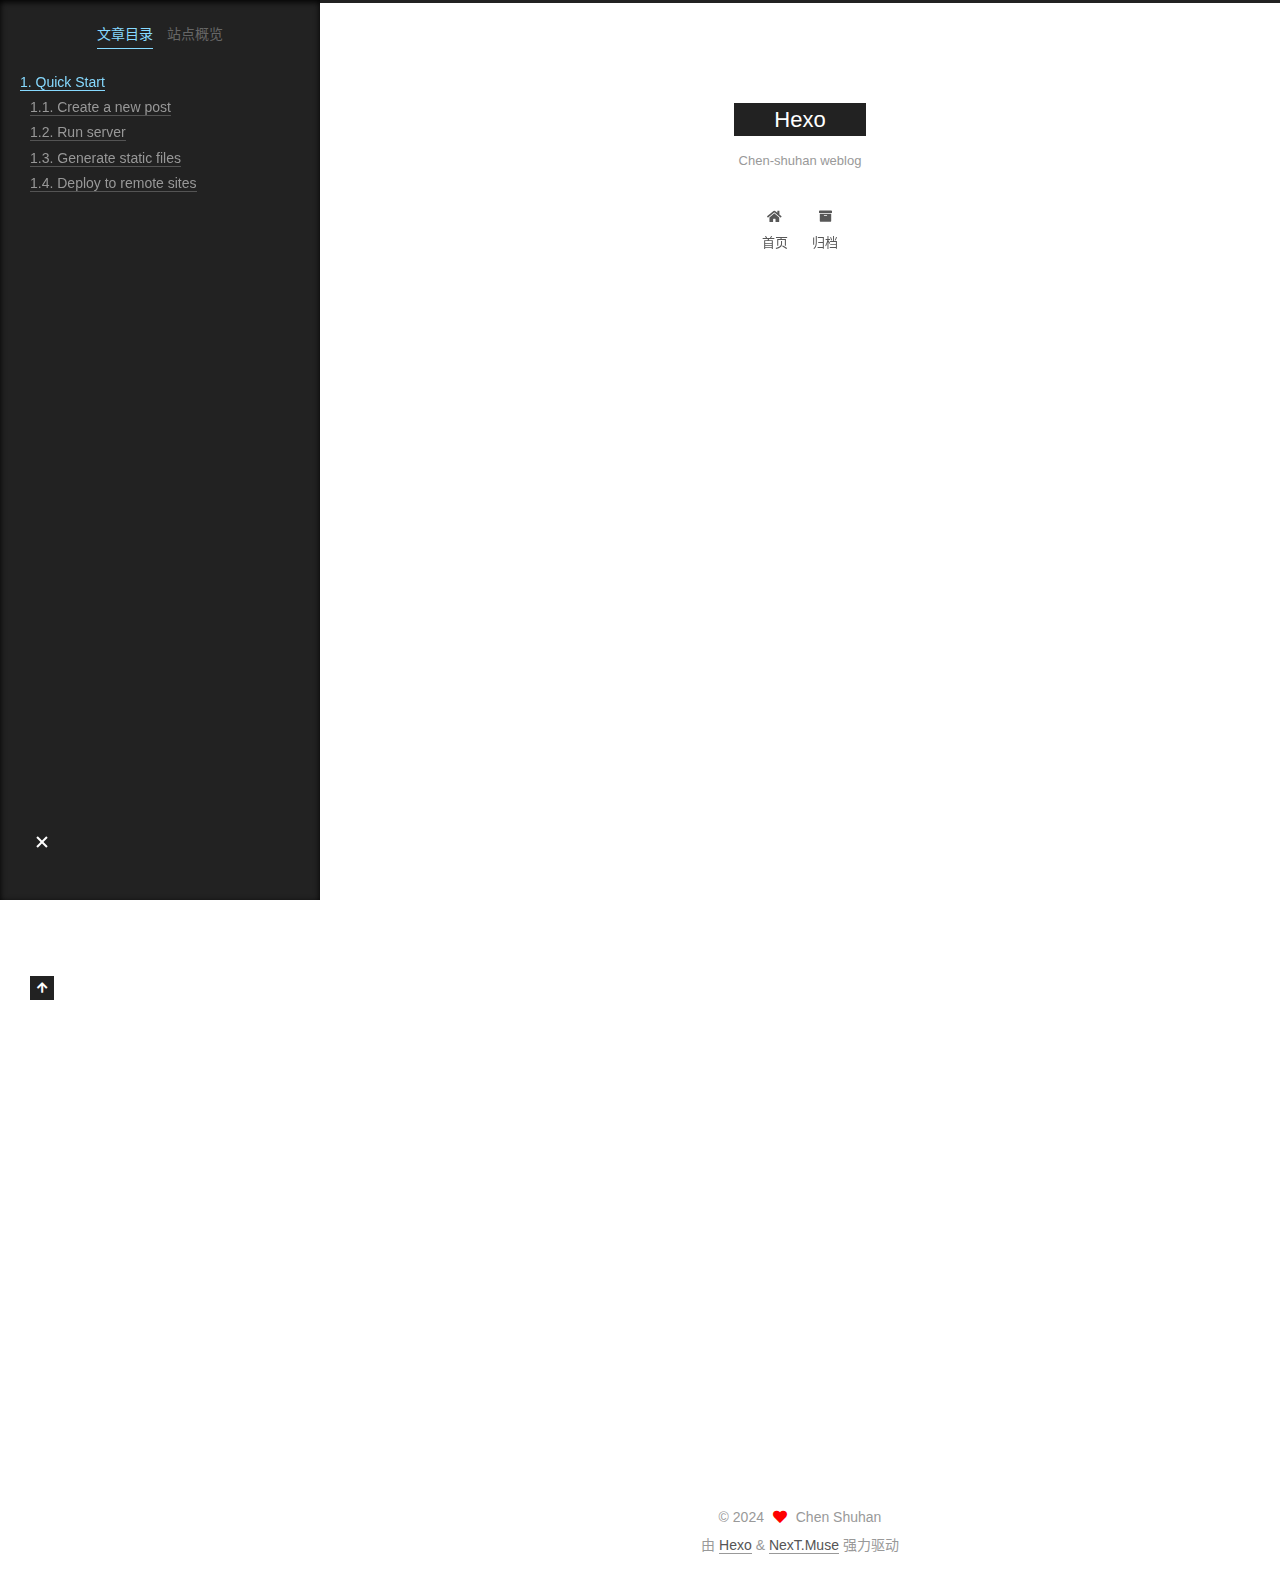
<file: 2024/08/23/hello-world/index.html>
<!DOCTYPE html>
<html lang="zh-CN">
<head>
  <meta charset="UTF-8">
<meta name="viewport" content="width=device-width, initial-scale=1, maximum-scale=2">
<meta name="theme-color" content="#222">
<meta name="generator" content="Hexo 7.3.0">
  <link rel="apple-touch-icon" sizes="180x180" href="/images/apple-touch-icon-next.png">
  <link rel="icon" type="image/png" sizes="32x32" href="/images/favicon-32x32-next.png">
  <link rel="icon" type="image/png" sizes="16x16" href="/images/favicon-16x16-next.png">
  <link rel="mask-icon" href="/images/logo.svg" color="#222">

<link rel="stylesheet" href="/css/main.css">


<link rel="stylesheet" href="/lib/font-awesome/css/all.min.css">

<script id="hexo-configurations">
    var NexT = window.NexT || {};
    var CONFIG = {"hostname":"example.com","root":"/","scheme":"Muse","version":"7.8.0","exturl":false,"sidebar":{"position":"left","display":"post","padding":18,"offset":12,"onmobile":false},"copycode":{"enable":false,"show_result":false,"style":null},"back2top":{"enable":true,"sidebar":false,"scrollpercent":false},"bookmark":{"enable":false,"color":"#222","save":"auto"},"fancybox":false,"mediumzoom":false,"lazyload":false,"pangu":false,"comments":{"style":"tabs","active":null,"storage":true,"lazyload":false,"nav":null},"algolia":{"hits":{"per_page":10},"labels":{"input_placeholder":"Search for Posts","hits_empty":"We didn't find any results for the search: ${query}","hits_stats":"${hits} results found in ${time} ms"}},"localsearch":{"enable":false,"trigger":"auto","top_n_per_article":1,"unescape":false,"preload":false},"motion":{"enable":true,"async":false,"transition":{"post_block":"fadeIn","post_header":"slideDownIn","post_body":"slideDownIn","coll_header":"slideLeftIn","sidebar":"slideUpIn"}}};
  </script>

  <meta name="description" content="Welcome to Hexo! This is your very first post. Check documentation for more info. If you get any problems when using Hexo, you can find the answer in troubleshooting or you can ask me on GitHub. Quick">
<meta property="og:type" content="article">
<meta property="og:title" content="Hello World">
<meta property="og:url" content="http://example.com/2024/08/23/hello-world/index.html">
<meta property="og:site_name" content="Hexo">
<meta property="og:description" content="Welcome to Hexo! This is your very first post. Check documentation for more info. If you get any problems when using Hexo, you can find the answer in troubleshooting or you can ask me on GitHub. Quick">
<meta property="og:locale" content="zh_CN">
<meta property="article:published_time" content="2024-08-23T08:52:27.749Z">
<meta property="article:modified_time" content="2024-08-23T08:52:27.749Z">
<meta property="article:author" content="Chen Shuhan">
<meta name="twitter:card" content="summary">

<link rel="canonical" href="http://example.com/2024/08/23/hello-world/">


<script id="page-configurations">
  // https://hexo.io/docs/variables.html
  CONFIG.page = {
    sidebar: "",
    isHome : false,
    isPost : true,
    lang   : 'zh-CN'
  };
</script>

  <title>Hello World | Hexo</title>
  






  <noscript>
  <style>
  .use-motion .brand,
  .use-motion .menu-item,
  .sidebar-inner,
  .use-motion .post-block,
  .use-motion .pagination,
  .use-motion .comments,
  .use-motion .post-header,
  .use-motion .post-body,
  .use-motion .collection-header { opacity: initial; }

  .use-motion .site-title,
  .use-motion .site-subtitle {
    opacity: initial;
    top: initial;
  }

  .use-motion .logo-line-before i { left: initial; }
  .use-motion .logo-line-after i { right: initial; }
  </style>
</noscript>

</head>

<body itemscope itemtype="http://schema.org/WebPage">
  <div class="container use-motion">
    <div class="headband"></div>

    <header class="header" itemscope itemtype="http://schema.org/WPHeader">
      <div class="header-inner"><div class="site-brand-container">
  <div class="site-nav-toggle">
    <div class="toggle" aria-label="切换导航栏">
      <span class="toggle-line toggle-line-first"></span>
      <span class="toggle-line toggle-line-middle"></span>
      <span class="toggle-line toggle-line-last"></span>
    </div>
  </div>

  <div class="site-meta">

    <a href="/" class="brand" rel="start">
      <span class="logo-line-before"><i></i></span>
      <h1 class="site-title">Hexo</h1>
      <span class="logo-line-after"><i></i></span>
    </a>
      <p class="site-subtitle" itemprop="description">Chen-shuhan weblog</p>
  </div>

  <div class="site-nav-right">
    <div class="toggle popup-trigger">
    </div>
  </div>
</div>




<nav class="site-nav">
  <ul id="menu" class="main-menu menu">
        <li class="menu-item menu-item-home">

    <a href="/" rel="section"><i class="fa fa-home fa-fw"></i>首页</a>

  </li>
        <li class="menu-item menu-item-archives">

    <a href="/archives/" rel="section"><i class="fa fa-archive fa-fw"></i>归档</a>

  </li>
  </ul>
</nav>




</div>
    </header>

    
  <div class="back-to-top">
    <i class="fa fa-arrow-up"></i>
    <span>0%</span>
  </div>


    <main class="main">
      <div class="main-inner">
        <div class="content-wrap">
          

          <div class="content post posts-expand">
            

    
  
  
  <article itemscope itemtype="http://schema.org/Article" class="post-block" lang="zh-CN">
    <link itemprop="mainEntityOfPage" href="http://example.com/2024/08/23/hello-world/">

    <span hidden itemprop="author" itemscope itemtype="http://schema.org/Person">
      <meta itemprop="image" content="/images/avatar.gif">
      <meta itemprop="name" content="Chen Shuhan">
      <meta itemprop="description" content="">
    </span>

    <span hidden itemprop="publisher" itemscope itemtype="http://schema.org/Organization">
      <meta itemprop="name" content="Hexo">
    </span>
      <header class="post-header">
        <h1 class="post-title" itemprop="name headline">
          Hello World
        </h1>

        <div class="post-meta">
            <span class="post-meta-item">
              <span class="post-meta-item-icon">
                <i class="far fa-calendar"></i>
              </span>
              <span class="post-meta-item-text">发表于</span>

              <time title="创建时间：2024-08-23 16:52:27" itemprop="dateCreated datePublished" datetime="2024-08-23T16:52:27+08:00">2024-08-23</time>
            </span>

          

        </div>
      </header>

    
    
    
    <div class="post-body" itemprop="articleBody">

      
        <p>Welcome to <a target="_blank" rel="noopener" href="https://hexo.io/">Hexo</a>! This is your very first post. Check <a target="_blank" rel="noopener" href="https://hexo.io/docs/">documentation</a> for more info. If you get any problems when using Hexo, you can find the answer in <a target="_blank" rel="noopener" href="https://hexo.io/docs/troubleshooting.html">troubleshooting</a> or you can ask me on <a target="_blank" rel="noopener" href="https://github.com/hexojs/hexo/issues">GitHub</a>.</p>
<h2 id="Quick-Start"><a href="#Quick-Start" class="headerlink" title="Quick Start"></a>Quick Start</h2><h3 id="Create-a-new-post"><a href="#Create-a-new-post" class="headerlink" title="Create a new post"></a>Create a new post</h3><figure class="highlight bash"><table><tr><td class="gutter"><pre><span class="line">1</span><br></pre></td><td class="code"><pre><span class="line">$ hexo new <span class="string">&quot;My New Post&quot;</span></span><br></pre></td></tr></table></figure>

<p>More info: <a target="_blank" rel="noopener" href="https://hexo.io/docs/writing.html">Writing</a></p>
<h3 id="Run-server"><a href="#Run-server" class="headerlink" title="Run server"></a>Run server</h3><figure class="highlight bash"><table><tr><td class="gutter"><pre><span class="line">1</span><br></pre></td><td class="code"><pre><span class="line">$ hexo server</span><br></pre></td></tr></table></figure>

<p>More info: <a target="_blank" rel="noopener" href="https://hexo.io/docs/server.html">Server</a></p>
<h3 id="Generate-static-files"><a href="#Generate-static-files" class="headerlink" title="Generate static files"></a>Generate static files</h3><figure class="highlight bash"><table><tr><td class="gutter"><pre><span class="line">1</span><br></pre></td><td class="code"><pre><span class="line">$ hexo generate</span><br></pre></td></tr></table></figure>

<p>More info: <a target="_blank" rel="noopener" href="https://hexo.io/docs/generating.html">Generating</a></p>
<h3 id="Deploy-to-remote-sites"><a href="#Deploy-to-remote-sites" class="headerlink" title="Deploy to remote sites"></a>Deploy to remote sites</h3><figure class="highlight bash"><table><tr><td class="gutter"><pre><span class="line">1</span><br></pre></td><td class="code"><pre><span class="line">$ hexo deploy</span><br></pre></td></tr></table></figure>

<p>More info: <a target="_blank" rel="noopener" href="https://hexo.io/docs/one-command-deployment.html">Deployment</a></p>

    </div>

    
    
    

      <footer class="post-footer">

        


        
    <div class="post-nav">
      <div class="post-nav-item"></div>
      <div class="post-nav-item">
    <a href="/2024/08/23/hello-hexo/" rel="next" title="hello hexo">
      hello hexo <i class="fa fa-chevron-right"></i>
    </a></div>
    </div>
      </footer>
    
  </article>
  
  
  



          </div>
          

<script>
  window.addEventListener('tabs:register', () => {
    let { activeClass } = CONFIG.comments;
    if (CONFIG.comments.storage) {
      activeClass = localStorage.getItem('comments_active') || activeClass;
    }
    if (activeClass) {
      let activeTab = document.querySelector(`a[href="#comment-${activeClass}"]`);
      if (activeTab) {
        activeTab.click();
      }
    }
  });
  if (CONFIG.comments.storage) {
    window.addEventListener('tabs:click', event => {
      if (!event.target.matches('.tabs-comment .tab-content .tab-pane')) return;
      let commentClass = event.target.classList[1];
      localStorage.setItem('comments_active', commentClass);
    });
  }
</script>

        </div>
          
  
  <div class="toggle sidebar-toggle">
    <span class="toggle-line toggle-line-first"></span>
    <span class="toggle-line toggle-line-middle"></span>
    <span class="toggle-line toggle-line-last"></span>
  </div>

  <aside class="sidebar">
    <div class="sidebar-inner">

      <ul class="sidebar-nav motion-element">
        <li class="sidebar-nav-toc">
          文章目录
        </li>
        <li class="sidebar-nav-overview">
          站点概览
        </li>
      </ul>

      <!--noindex-->
      <div class="post-toc-wrap sidebar-panel">
          <div class="post-toc motion-element"><ol class="nav"><li class="nav-item nav-level-2"><a class="nav-link" href="#Quick-Start"><span class="nav-number">1.</span> <span class="nav-text">Quick Start</span></a><ol class="nav-child"><li class="nav-item nav-level-3"><a class="nav-link" href="#Create-a-new-post"><span class="nav-number">1.1.</span> <span class="nav-text">Create a new post</span></a></li><li class="nav-item nav-level-3"><a class="nav-link" href="#Run-server"><span class="nav-number">1.2.</span> <span class="nav-text">Run server</span></a></li><li class="nav-item nav-level-3"><a class="nav-link" href="#Generate-static-files"><span class="nav-number">1.3.</span> <span class="nav-text">Generate static files</span></a></li><li class="nav-item nav-level-3"><a class="nav-link" href="#Deploy-to-remote-sites"><span class="nav-number">1.4.</span> <span class="nav-text">Deploy to remote sites</span></a></li></ol></li></ol></div>
      </div>
      <!--/noindex-->

      <div class="site-overview-wrap sidebar-panel">
        <div class="site-author motion-element" itemprop="author" itemscope itemtype="http://schema.org/Person">
  <p class="site-author-name" itemprop="name">Chen Shuhan</p>
  <div class="site-description" itemprop="description"></div>
</div>
<div class="site-state-wrap motion-element">
  <nav class="site-state">
      <div class="site-state-item site-state-posts">
          <a href="/archives/">
        
          <span class="site-state-item-count">2</span>
          <span class="site-state-item-name">日志</span>
        </a>
      </div>
  </nav>
</div>



      </div>

    </div>
  </aside>
  <div id="sidebar-dimmer"></div>


      </div>
    </main>

    <footer class="footer">
      <div class="footer-inner">
        

        

<div class="copyright">
  
  &copy; 
  <span itemprop="copyrightYear">2024</span>
  <span class="with-love">
    <i class="fa fa-heart"></i>
  </span>
  <span class="author" itemprop="copyrightHolder">Chen Shuhan</span>
</div>
  <div class="powered-by">由 <a href="https://hexo.io/" class="theme-link" rel="noopener" target="_blank">Hexo</a> & <a href="https://muse.theme-next.org/" class="theme-link" rel="noopener" target="_blank">NexT.Muse</a> 强力驱动
  </div>

        








      </div>
    </footer>
  </div>

  
  <script src="/lib/anime.min.js"></script>
  <script src="/lib/velocity/velocity.min.js"></script>
  <script src="/lib/velocity/velocity.ui.min.js"></script>

<script src="/js/utils.js"></script>

<script src="/js/motion.js"></script>


<script src="/js/schemes/muse.js"></script>


<script src="/js/next-boot.js"></script>




  















  

  

</body>
</html>
</file>
<file: css/main.css>
:root {
  --body-bg-color: #fff;
  --content-bg-color: #fff;
  --card-bg-color: #f5f5f5;
  --text-color: #555;
  --blockquote-color: #666;
  --link-color: #555;
  --link-hover-color: #222;
  --brand-color: #fff;
  --brand-hover-color: #fff;
  --table-row-odd-bg-color: #f9f9f9;
  --table-row-hover-bg-color: #f5f5f5;
  --menu-item-bg-color: #f5f5f5;
  --btn-default-bg: #222;
  --btn-default-color: #fff;
  --btn-default-border-color: #222;
  --btn-default-hover-bg: #fff;
  --btn-default-hover-color: #222;
  --btn-default-hover-border-color: #222;
}
html {
  line-height: 1.15; /* 1 */
  -webkit-text-size-adjust: 100%; /* 2 */
}
body {
  margin: 0;
}
main {
  display: block;
}
h1 {
  font-size: 2em;
  margin: 0.67em 0;
}
hr {
  box-sizing: content-box; /* 1 */
  height: 0; /* 1 */
  overflow: visible; /* 2 */
}
pre {
  font-family: monospace, monospace; /* 1 */
  font-size: 1em; /* 2 */
}
a {
  background: transparent;
}
abbr[title] {
  border-bottom: none; /* 1 */
  text-decoration: underline; /* 2 */
  text-decoration: underline dotted; /* 2 */
}
b,
strong {
  font-weight: bolder;
}
code,
kbd,
samp {
  font-family: monospace, monospace; /* 1 */
  font-size: 1em; /* 2 */
}
small {
  font-size: 80%;
}
sub,
sup {
  font-size: 75%;
  line-height: 0;
  position: relative;
  vertical-align: baseline;
}
sub {
  bottom: -0.25em;
}
sup {
  top: -0.5em;
}
img {
  border-style: none;
}
button,
input,
optgroup,
select,
textarea {
  font-family: inherit; /* 1 */
  font-size: 100%; /* 1 */
  line-height: 1.15; /* 1 */
  margin: 0; /* 2 */
}
button,
input {
/* 1 */
  overflow: visible;
}
button,
select {
/* 1 */
  text-transform: none;
}
button,
[type='button'],
[type='reset'],
[type='submit'] {
  -webkit-appearance: button;
}
button::-moz-focus-inner,
[type='button']::-moz-focus-inner,
[type='reset']::-moz-focus-inner,
[type='submit']::-moz-focus-inner {
  border-style: none;
  padding: 0;
}
button:-moz-focusring,
[type='button']:-moz-focusring,
[type='reset']:-moz-focusring,
[type='submit']:-moz-focusring {
  outline: 1px dotted ButtonText;
}
fieldset {
  padding: 0.35em 0.75em 0.625em;
}
legend {
  box-sizing: border-box; /* 1 */
  color: inherit; /* 2 */
  display: table; /* 1 */
  max-width: 100%; /* 1 */
  padding: 0; /* 3 */
  white-space: normal; /* 1 */
}
progress {
  vertical-align: baseline;
}
textarea {
  overflow: auto;
}
[type='checkbox'],
[type='radio'] {
  box-sizing: border-box; /* 1 */
  padding: 0; /* 2 */
}
[type='number']::-webkit-inner-spin-button,
[type='number']::-webkit-outer-spin-button {
  height: auto;
}
[type='search'] {
  outline-offset: -2px; /* 2 */
  -webkit-appearance: textfield; /* 1 */
}
[type='search']::-webkit-search-decoration {
  -webkit-appearance: none;
}
::-webkit-file-upload-button {
  font: inherit; /* 2 */
  -webkit-appearance: button; /* 1 */
}
details {
  display: block;
}
summary {
  display: list-item;
}
template {
  display: none;
}
[hidden] {
  display: none;
}
::selection {
  background: #262a30;
  color: #eee;
}
html,
body {
  height: 100%;
}
body {
  background: var(--body-bg-color);
  color: var(--text-color);
  font-family: 'Lato', "PingFang SC", "Microsoft YaHei", sans-serif;
  font-size: 1em;
  line-height: 2;
}
@media (max-width: 991px) {
  body {
    padding-left: 0 !important;
    padding-right: 0 !important;
  }
}
h1,
h2,
h3,
h4,
h5,
h6 {
  font-family: 'Lato', "PingFang SC", "Microsoft YaHei", sans-serif;
  font-weight: bold;
  line-height: 1.5;
  margin: 20px 0 15px;
}
h1 {
  font-size: 1.5em;
}
h2 {
  font-size: 1.375em;
}
h3 {
  font-size: 1.25em;
}
h4 {
  font-size: 1.125em;
}
h5 {
  font-size: 1em;
}
h6 {
  font-size: 0.875em;
}
p {
  margin: 0 0 20px 0;
}
a,
span.exturl {
  border-bottom: 1px solid #999;
  color: var(--link-color);
  outline: 0;
  text-decoration: none;
  overflow-wrap: break-word;
  word-wrap: break-word;
  cursor: pointer;
}
a:hover,
span.exturl:hover {
  border-bottom-color: var(--link-hover-color);
  color: var(--link-hover-color);
}
iframe,
img,
video {
  display: block;
  margin-left: auto;
  margin-right: auto;
  max-width: 100%;
}
hr {
  background-image: repeating-linear-gradient(-45deg, #ddd, #ddd 4px, transparent 4px, transparent 8px);
  border: 0;
  height: 3px;
  margin: 40px 0;
}
blockquote {
  border-left: 4px solid #ddd;
  color: var(--blockquote-color);
  margin: 0;
  padding: 0 15px;
}
blockquote cite::before {
  content: '-';
  padding: 0 5px;
}
dt {
  font-weight: bold;
}
dd {
  margin: 0;
  padding: 0;
}
kbd {
  background-color: #f5f5f5;
  background-image: linear-gradient(#eee, #fff, #eee);
  border: 1px solid #ccc;
  border-radius: 0.2em;
  box-shadow: 0.1em 0.1em 0.2em rgba(0,0,0,0.1);
  color: #555;
  font-family: inherit;
  padding: 0.1em 0.3em;
  white-space: nowrap;
}
.table-container {
  overflow: auto;
}
table {
  border-collapse: collapse;
  border-spacing: 0;
  font-size: 0.875em;
  margin: 0 0 20px 0;
  width: 100%;
}
tbody tr:nth-of-type(odd) {
  background: var(--table-row-odd-bg-color);
}
tbody tr:hover {
  background: var(--table-row-hover-bg-color);
}
caption,
th,
td {
  font-weight: normal;
  padding: 8px;
  vertical-align: middle;
}
th,
td {
  border: 1px solid #ddd;
  border-bottom: 3px solid #ddd;
}
th {
  font-weight: 700;
  padding-bottom: 10px;
}
td {
  border-bottom-width: 1px;
}
.btn {
  background: var(--btn-default-bg);
  border: 2px solid var(--btn-default-border-color);
  border-radius: 0;
  color: var(--btn-default-color);
  display: inline-block;
  font-size: 0.875em;
  line-height: 2;
  padding: 0 20px;
  text-decoration: none;
  transition-property: background-color;
  transition-delay: 0s;
  transition-duration: 0.2s;
  transition-timing-function: ease-in-out;
}
.btn:hover {
  background: var(--btn-default-hover-bg);
  border-color: var(--btn-default-hover-border-color);
  color: var(--btn-default-hover-color);
}
.btn + .btn {
  margin: 0 0 8px 8px;
}
.btn .fa-fw {
  text-align: left;
  width: 1.285714285714286em;
}
.toggle {
  line-height: 0;
}
.toggle .toggle-line {
  background: #fff;
  display: inline-block;
  height: 2px;
  left: 0;
  position: relative;
  top: 0;
  transition: all 0.4s;
  vertical-align: top;
  width: 100%;
}
.toggle .toggle-line:not(:first-child) {
  margin-top: 3px;
}
.toggle.toggle-arrow .toggle-line-first {
  left: 50%;
  top: 2px;
  transform: rotate(45deg);
  width: 50%;
}
.toggle.toggle-arrow .toggle-line-middle {
  left: 2px;
  width: 90%;
}
.toggle.toggle-arrow .toggle-line-last {
  left: 50%;
  top: -2px;
  transform: rotate(-45deg);
  width: 50%;
}
.toggle.toggle-close .toggle-line-first {
  transform: rotate(-45deg);
  top: 5px;
}
.toggle.toggle-close .toggle-line-middle {
  opacity: 0;
}
.toggle.toggle-close .toggle-line-last {
  transform: rotate(45deg);
  top: -5px;
}
.highlight,
pre {
  background: #f7f7f7;
  color: #4d4d4c;
  line-height: 1.6;
  margin: 0 auto 20px;
}
pre,
code {
  font-family: consolas, Menlo, monospace, "PingFang SC", "Microsoft YaHei";
}
code {
  background: #eee;
  border-radius: 3px;
  color: #555;
  padding: 2px 4px;
  overflow-wrap: break-word;
  word-wrap: break-word;
}
.highlight *::selection {
  background: #d6d6d6;
}
.highlight pre {
  border: 0;
  margin: 0;
  padding: 10px 0;
}
.highlight table {
  border: 0;
  margin: 0;
  width: auto;
}
.highlight td {
  border: 0;
  padding: 0;
}
.highlight figcaption {
  background: #eff2f3;
  color: #4d4d4c;
  display: flex;
  font-size: 0.875em;
  justify-content: space-between;
  line-height: 1.2;
  padding: 0.5em;
}
.highlight figcaption a {
  color: #4d4d4c;
}
.highlight figcaption a:hover {
  border-bottom-color: #4d4d4c;
}
.highlight .gutter {
  -moz-user-select: none;
  -ms-user-select: none;
  -webkit-user-select: none;
  user-select: none;
}
.highlight .gutter pre {
  background: #eff2f3;
  color: #869194;
  padding-left: 10px;
  padding-right: 10px;
  text-align: right;
}
.highlight .code pre {
  background: #f7f7f7;
  padding-left: 10px;
  width: 100%;
}
.gist table {
  width: auto;
}
.gist table td {
  border: 0;
}
pre {
  overflow: auto;
  padding: 10px;
}
pre code {
  background: none;
  color: #4d4d4c;
  font-size: 0.875em;
  padding: 0;
  text-shadow: none;
}
pre .deletion {
  background: #fdd;
}
pre .addition {
  background: #dfd;
}
pre .meta {
  color: #eab700;
  -moz-user-select: none;
  -ms-user-select: none;
  -webkit-user-select: none;
  user-select: none;
}
pre .comment {
  color: #8e908c;
}
pre .variable,
pre .attribute,
pre .tag,
pre .name,
pre .regexp,
pre .ruby .constant,
pre .xml .tag .title,
pre .xml .pi,
pre .xml .doctype,
pre .html .doctype,
pre .css .id,
pre .css .class,
pre .css .pseudo {
  color: #c82829;
}
pre .number,
pre .preprocessor,
pre .built_in,
pre .builtin-name,
pre .literal,
pre .params,
pre .constant,
pre .command {
  color: #f5871f;
}
pre .ruby .class .title,
pre .css .rules .attribute,
pre .string,
pre .symbol,
pre .value,
pre .inheritance,
pre .header,
pre .ruby .symbol,
pre .xml .cdata,
pre .special,
pre .formula {
  color: #718c00;
}
pre .title,
pre .css .hexcolor {
  color: #3e999f;
}
pre .function,
pre .python .decorator,
pre .python .title,
pre .ruby .function .title,
pre .ruby .title .keyword,
pre .perl .sub,
pre .javascript .title,
pre .coffeescript .title {
  color: #4271ae;
}
pre .keyword,
pre .javascript .function {
  color: #8959a8;
}
.blockquote-center {
  border-left: none;
  margin: 40px 0;
  padding: 0;
  position: relative;
  text-align: center;
}
.blockquote-center .fa {
  display: block;
  opacity: 0.6;
  position: absolute;
  width: 100%;
}
.blockquote-center .fa-quote-left {
  border-top: 1px solid #ccc;
  text-align: left;
  top: -20px;
}
.blockquote-center .fa-quote-right {
  border-bottom: 1px solid #ccc;
  text-align: right;
  bottom: -20px;
}
.blockquote-center p,
.blockquote-center div {
  text-align: center;
}
.post-body .group-picture img {
  margin: 0 auto;
  padding: 0 3px;
}
.group-picture-row {
  margin-bottom: 6px;
  overflow: hidden;
}
.group-picture-column {
  float: left;
  margin-bottom: 10px;
}
.post-body .label {
  color: #555;
  display: inline;
  padding: 0 2px;
}
.post-body .label.default {
  background: #f0f0f0;
}
.post-body .label.primary {
  background: #efe6f7;
}
.post-body .label.info {
  background: #e5f2f8;
}
.post-body .label.success {
  background: #e7f4e9;
}
.post-body .label.warning {
  background: #fcf6e1;
}
.post-body .label.danger {
  background: #fae8eb;
}
.post-body .tabs {
  margin-bottom: 20px;
}
.post-body .tabs,
.tabs-comment {
  display: block;
  padding-top: 10px;
  position: relative;
}
.post-body .tabs ul.nav-tabs,
.tabs-comment ul.nav-tabs {
  display: flex;
  flex-wrap: wrap;
  margin: 0;
  margin-bottom: -1px;
  padding: 0;
}
@media (max-width: 413px) {
  .post-body .tabs ul.nav-tabs,
  .tabs-comment ul.nav-tabs {
    display: block;
    margin-bottom: 5px;
  }
}
.post-body .tabs ul.nav-tabs li.tab,
.tabs-comment ul.nav-tabs li.tab {
  border-bottom: 1px solid #ddd;
  border-left: 1px solid transparent;
  border-right: 1px solid transparent;
  border-top: 3px solid transparent;
  flex-grow: 1;
  list-style-type: none;
  border-radius: 0 0 0 0;
}
@media (max-width: 413px) {
  .post-body .tabs ul.nav-tabs li.tab,
  .tabs-comment ul.nav-tabs li.tab {
    border-bottom: 1px solid transparent;
    border-left: 3px solid transparent;
    border-right: 1px solid transparent;
    border-top: 1px solid transparent;
  }
}
@media (max-width: 413px) {
  .post-body .tabs ul.nav-tabs li.tab,
  .tabs-comment ul.nav-tabs li.tab {
    border-radius: 0;
  }
}
.post-body .tabs ul.nav-tabs li.tab a,
.tabs-comment ul.nav-tabs li.tab a {
  border-bottom: initial;
  display: block;
  line-height: 1.8;
  outline: 0;
  padding: 0.25em 0.75em;
  text-align: center;
  transition-delay: 0s;
  transition-duration: 0.2s;
  transition-timing-function: ease-out;
}
.post-body .tabs ul.nav-tabs li.tab a i,
.tabs-comment ul.nav-tabs li.tab a i {
  width: 1.285714285714286em;
}
.post-body .tabs ul.nav-tabs li.tab.active,
.tabs-comment ul.nav-tabs li.tab.active {
  border-bottom: 1px solid transparent;
  border-left: 1px solid #ddd;
  border-right: 1px solid #ddd;
  border-top: 3px solid #fc6423;
}
@media (max-width: 413px) {
  .post-body .tabs ul.nav-tabs li.tab.active,
  .tabs-comment ul.nav-tabs li.tab.active {
    border-bottom: 1px solid #ddd;
    border-left: 3px solid #fc6423;
    border-right: 1px solid #ddd;
    border-top: 1px solid #ddd;
  }
}
.post-body .tabs ul.nav-tabs li.tab.active a,
.tabs-comment ul.nav-tabs li.tab.active a {
  color: var(--link-color);
  cursor: default;
}
.post-body .tabs .tab-content .tab-pane,
.tabs-comment .tab-content .tab-pane {
  border: 1px solid #ddd;
  border-top: 0;
  padding: 20px 20px 0 20px;
  border-radius: 0;
}
.post-body .tabs .tab-content .tab-pane:not(.active),
.tabs-comment .tab-content .tab-pane:not(.active) {
  display: none;
}
.post-body .tabs .tab-content .tab-pane.active,
.tabs-comment .tab-content .tab-pane.active {
  display: block;
}
.post-body .tabs .tab-content .tab-pane.active:nth-of-type(1),
.tabs-comment .tab-content .tab-pane.active:nth-of-type(1) {
  border-radius: 0 0 0 0;
}
@media (max-width: 413px) {
  .post-body .tabs .tab-content .tab-pane.active:nth-of-type(1),
  .tabs-comment .tab-content .tab-pane.active:nth-of-type(1) {
    border-radius: 0;
  }
}
.post-body .note {
  border-radius: 3px;
  margin-bottom: 20px;
  padding: 1em;
  position: relative;
  border: 1px solid #eee;
  border-left-width: 5px;
}
.post-body .note h2,
.post-body .note h3,
.post-body .note h4,
.post-body .note h5,
.post-body .note h6 {
  margin-top: 0;
  border-bottom: initial;
  margin-bottom: 0;
  padding-top: 0;
}
.post-body .note p:first-child,
.post-body .note ul:first-child,
.post-body .note ol:first-child,
.post-body .note table:first-child,
.post-body .note pre:first-child,
.post-body .note blockquote:first-child,
.post-body .note img:first-child {
  margin-top: 0;
}
.post-body .note p:last-child,
.post-body .note ul:last-child,
.post-body .note ol:last-child,
.post-body .note table:last-child,
.post-body .note pre:last-child,
.post-body .note blockquote:last-child,
.post-body .note img:last-child {
  margin-bottom: 0;
}
.post-body .note.default {
  border-left-color: #777;
}
.post-body .note.default h2,
.post-body .note.default h3,
.post-body .note.default h4,
.post-body .note.default h5,
.post-body .note.default h6 {
  color: #777;
}
.post-body .note.primary {
  border-left-color: #6f42c1;
}
.post-body .note.primary h2,
.post-body .note.primary h3,
.post-body .note.primary h4,
.post-body .note.primary h5,
.post-body .note.primary h6 {
  color: #6f42c1;
}
.post-body .note.info {
  border-left-color: #428bca;
}
.post-body .note.info h2,
.post-body .note.info h3,
.post-body .note.info h4,
.post-body .note.info h5,
.post-body .note.info h6 {
  color: #428bca;
}
.post-body .note.success {
  border-left-color: #5cb85c;
}
.post-body .note.success h2,
.post-body .note.success h3,
.post-body .note.success h4,
.post-body .note.success h5,
.post-body .note.success h6 {
  color: #5cb85c;
}
.post-body .note.warning {
  border-left-color: #f0ad4e;
}
.post-body .note.warning h2,
.post-body .note.warning h3,
.post-body .note.warning h4,
.post-body .note.warning h5,
.post-body .note.warning h6 {
  color: #f0ad4e;
}
.post-body .note.danger {
  border-left-color: #d9534f;
}
.post-body .note.danger h2,
.post-body .note.danger h3,
.post-body .note.danger h4,
.post-body .note.danger h5,
.post-body .note.danger h6 {
  color: #d9534f;
}
.pagination .prev,
.pagination .next,
.pagination .page-number,
.pagination .space {
  display: inline-block;
  margin: 0 10px;
  padding: 0 11px;
  position: relative;
  top: -1px;
}
@media (max-width: 767px) {
  .pagination .prev,
  .pagination .next,
  .pagination .page-number,
  .pagination .space {
    margin: 0 5px;
  }
}
.pagination {
  border-top: 1px solid #eee;
  margin: 120px 0 0;
  text-align: center;
}
.pagination .prev,
.pagination .next,
.pagination .page-number {
  border-bottom: 0;
  border-top: 1px solid #eee;
  transition-property: border-color;
  transition-delay: 0s;
  transition-duration: 0.2s;
  transition-timing-function: ease-in-out;
}
.pagination .prev:hover,
.pagination .next:hover,
.pagination .page-number:hover {
  border-top-color: #222;
}
.pagination .space {
  margin: 0;
  padding: 0;
}
.pagination .prev {
  margin-left: 0;
}
.pagination .next {
  margin-right: 0;
}
.pagination .page-number.current {
  background: #ccc;
  border-top-color: #ccc;
  color: #fff;
}
@media (max-width: 767px) {
  .pagination {
    border-top: none;
  }
  .pagination .prev,
  .pagination .next,
  .pagination .page-number {
    border-bottom: 1px solid #eee;
    border-top: 0;
    margin-bottom: 10px;
    padding: 0 10px;
  }
  .pagination .prev:hover,
  .pagination .next:hover,
  .pagination .page-number:hover {
    border-bottom-color: #222;
  }
}
.comments {
  margin-top: 60px;
  overflow: hidden;
}
.comment-button-group {
  display: flex;
  flex-wrap: wrap-reverse;
  justify-content: center;
  margin: 1em 0;
}
.comment-button-group .comment-button {
  margin: 0.1em 0.2em;
}
.comment-button-group .comment-button.active {
  background: var(--btn-default-hover-bg);
  border-color: var(--btn-default-hover-border-color);
  color: var(--btn-default-hover-color);
}
.comment-position {
  display: none;
}
.comment-position.active {
  display: block;
}
.tabs-comment {
  background: var(--content-bg-color);
  margin-top: 4em;
  padding-top: 0;
}
.tabs-comment .comments {
  border: 0;
  box-shadow: none;
  margin-top: 0;
  padding-top: 0;
}
.container {
  min-height: 100%;
  position: relative;
}
.main-inner {
  margin: 0 auto;
  width: 700px;
}
@media (min-width: 1200px) {
  .main-inner {
    width: 800px;
  }
}
@media (min-width: 1600px) {
  .main-inner {
    width: 900px;
  }
}
@media (max-width: 767px) {
  .content-wrap {
    padding: 0 20px;
  }
}
.header {
  background: transparent;
}
.header-inner {
  margin: 0 auto;
  width: 700px;
}
@media (min-width: 1200px) {
  .header-inner {
    width: 800px;
  }
}
@media (min-width: 1600px) {
  .header-inner {
    width: 900px;
  }
}
.site-brand-container {
  display: flex;
  flex-shrink: 0;
  padding: 0 10px;
}
.headband {
  background: #222;
  height: 3px;
}
.site-meta {
  flex-grow: 1;
  text-align: center;
}
@media (max-width: 767px) {
  .site-meta {
    text-align: center;
  }
}
.brand {
  border-bottom: none;
  color: var(--brand-color);
  display: inline-block;
  line-height: 1.375em;
  padding: 0 40px;
  position: relative;
}
.brand:hover {
  color: var(--brand-hover-color);
}
.site-title {
  font-family: 'Lato', "PingFang SC", "Microsoft YaHei", sans-serif;
  font-size: 1.375em;
  font-weight: normal;
  margin: 0;
}
.site-subtitle {
  color: #999;
  font-size: 0.8125em;
  margin: 10px 0;
}
.use-motion .brand {
  opacity: 0;
}
.use-motion .site-title,
.use-motion .site-subtitle,
.use-motion .custom-logo-image {
  opacity: 0;
  position: relative;
  top: -10px;
}
.site-nav-toggle,
.site-nav-right {
  display: none;
}
@media (max-width: 767px) {
  .site-nav-toggle,
  .site-nav-right {
    display: flex;
    flex-direction: column;
    justify-content: center;
  }
}
.site-nav-toggle .toggle,
.site-nav-right .toggle {
  color: var(--text-color);
  padding: 10px;
  width: 22px;
}
.site-nav-toggle .toggle .toggle-line,
.site-nav-right .toggle .toggle-line {
  background: var(--text-color);
  border-radius: 1px;
}
.site-nav {
  display: block;
}
@media (max-width: 767px) {
  .site-nav {
    clear: both;
    display: none;
  }
}
.site-nav.site-nav-on {
  display: block;
}
.menu {
  margin-top: 20px;
  padding-left: 0;
  text-align: center;
}
.menu-item {
  display: inline-block;
  list-style: none;
  margin: 0 10px;
}
@media (max-width: 767px) {
  .menu-item {
    display: block;
    margin-top: 10px;
  }
  .menu-item.menu-item-search {
    display: none;
  }
}
.menu-item a,
.menu-item span.exturl {
  border-bottom: 0;
  display: block;
  font-size: 0.8125em;
  transition-property: border-color;
  transition-delay: 0s;
  transition-duration: 0.2s;
  transition-timing-function: ease-in-out;
}
@media (hover: none) {
  .menu-item a:hover,
  .menu-item span.exturl:hover {
    border-bottom-color: transparent !important;
  }
}
.menu-item .fa,
.menu-item .fab,
.menu-item .far,
.menu-item .fas {
  margin-right: 8px;
}
.menu-item .badge {
  display: inline-block;
  font-weight: bold;
  line-height: 1;
  margin-left: 0.35em;
  margin-top: 0.35em;
  text-align: center;
  white-space: nowrap;
}
@media (max-width: 767px) {
  .menu-item .badge {
    float: right;
    margin-left: 0;
  }
}
.menu-item-active a,
.menu .menu-item a:hover,
.menu .menu-item span.exturl:hover {
  background: var(--menu-item-bg-color);
}
.use-motion .menu-item {
  opacity: 0;
}
.sidebar {
  background: #222;
  bottom: 0;
  box-shadow: inset 0 2px 6px #000;
  position: fixed;
  top: 0;
}
@media (max-width: 991px) {
  .sidebar {
    display: none;
  }
}
.sidebar-inner {
  color: #999;
  padding: 18px 10px;
  text-align: center;
}
.cc-license {
  margin-top: 10px;
  text-align: center;
}
.cc-license .cc-opacity {
  border-bottom: none;
  opacity: 0.7;
}
.cc-license .cc-opacity:hover {
  opacity: 0.9;
}
.cc-license img {
  display: inline-block;
}
.site-author-image {
  border: 2px solid #333;
  display: block;
  margin: 0 auto;
  max-width: 96px;
  padding: 2px;
}
.site-author-name {
  color: #f5f5f5;
  font-weight: normal;
  margin: 5px 0 0;
  text-align: center;
}
.site-description {
  color: #999;
  font-size: 1em;
  margin-top: 5px;
  text-align: center;
}
.links-of-author {
  margin-top: 15px;
}
.links-of-author a,
.links-of-author span.exturl {
  border-bottom-color: #555;
  display: inline-block;
  font-size: 0.8125em;
  margin-bottom: 10px;
  margin-right: 10px;
  vertical-align: middle;
}
.links-of-author a::before,
.links-of-author span.exturl::before {
  background: #ff52a4;
  border-radius: 50%;
  content: ' ';
  display: inline-block;
  height: 4px;
  margin-right: 3px;
  vertical-align: middle;
  width: 4px;
}
.sidebar-button {
  margin-top: 15px;
}
.sidebar-button a {
  border: 1px solid #fc6423;
  border-radius: 4px;
  color: #fc6423;
  display: inline-block;
  padding: 0 15px;
}
.sidebar-button a .fa,
.sidebar-button a .fab,
.sidebar-button a .far,
.sidebar-button a .fas {
  margin-right: 5px;
}
.sidebar-button a:hover {
  background: #fc6423;
  border: 1px solid #fc6423;
  color: #fff;
}
.sidebar-button a:hover .fa,
.sidebar-button a:hover .fab,
.sidebar-button a:hover .far,
.sidebar-button a:hover .fas {
  color: #fff;
}
.links-of-blogroll {
  font-size: 0.8125em;
  margin-top: 10px;
}
.links-of-blogroll-title {
  font-size: 0.875em;
  font-weight: 600;
  margin-top: 0;
}
.links-of-blogroll-list {
  list-style: none;
  margin: 0;
  padding: 0;
}
#sidebar-dimmer {
  display: none;
}
@media (max-width: 767px) {
  #sidebar-dimmer {
    background: #000;
    display: block;
    height: 100%;
    left: 100%;
    opacity: 0;
    position: fixed;
    top: 0;
    width: 100%;
    z-index: 1100;
  }
  .sidebar-active + #sidebar-dimmer {
    opacity: 0.7;
    transform: translateX(-100%);
    transition: opacity 0.5s;
  }
}
.sidebar-nav {
  margin: 0;
  padding-bottom: 20px;
  padding-left: 0;
}
.sidebar-nav li {
  border-bottom: 1px solid transparent;
  color: #666;
  cursor: pointer;
  display: inline-block;
  font-size: 0.875em;
}
.sidebar-nav li.sidebar-nav-overview {
  margin-left: 10px;
}
.sidebar-nav li:hover {
  color: #f5f5f5;
}
.sidebar-nav .sidebar-nav-active {
  border-bottom-color: #87daff;
  color: #87daff;
}
.sidebar-nav .sidebar-nav-active:hover {
  color: #87daff;
}
.sidebar-panel {
  display: none;
  overflow-x: hidden;
  overflow-y: auto;
}
.sidebar-panel-active {
  display: block;
}
.sidebar-toggle {
  background: #222;
  bottom: 45px;
  cursor: pointer;
  height: 14px;
  left: 30px;
  padding: 5px;
  position: fixed;
  width: 14px;
  z-index: 1300;
}
@media (max-width: 991px) {
  .sidebar-toggle {
    left: 20px;
    opacity: 0.8;
    display: none;
  }
}
.sidebar-toggle:hover .toggle-line {
  background: #87daff;
}
.post-toc {
  font-size: 0.875em;
}
.post-toc ol {
  list-style: none;
  margin: 0;
  padding: 0 2px 5px 10px;
  text-align: left;
}
.post-toc ol > ol {
  padding-left: 0;
}
.post-toc ol a {
  transition-property: all;
  transition-delay: 0s;
  transition-duration: 0.2s;
  transition-timing-function: ease-in-out;
}
.post-toc .nav-item {
  line-height: 1.8;
  overflow: hidden;
  text-overflow: ellipsis;
  white-space: nowrap;
}
.post-toc .nav .nav-child {
  display: none;
}
.post-toc .nav .active > .nav-child {
  display: block;
}
.post-toc .nav .active-current > .nav-child {
  display: block;
}
.post-toc .nav .active-current > .nav-child > .nav-item {
  display: block;
}
.post-toc .nav .active > a {
  border-bottom-color: #87daff;
  color: #87daff;
}
.post-toc .nav .active-current > a {
  color: #87daff;
}
.post-toc .nav .active-current > a:hover {
  color: #87daff;
}
.site-state {
  display: flex;
  justify-content: center;
  line-height: 1.4;
  margin-top: 10px;
  overflow: hidden;
  text-align: center;
  white-space: nowrap;
}
.site-state-item {
  padding: 0 15px;
}
.site-state-item:not(:first-child) {
  border-left: 1px solid #333;
}
.site-state-item a {
  border-bottom: none;
}
.site-state-item-count {
  display: block;
  font-size: 1.25em;
  font-weight: 600;
  text-align: center;
}
.site-state-item-name {
  color: inherit;
  font-size: 0.875em;
}
.footer {
  color: #999;
  font-size: 0.875em;
  padding: 20px 0;
}
.footer.footer-fixed {
  bottom: 0;
  left: 0;
  position: absolute;
  right: 0;
}
.footer-inner {
  box-sizing: border-box;
  margin: 0 auto;
  text-align: center;
  width: 700px;
}
@media (min-width: 1200px) {
  .footer-inner {
    width: 800px;
  }
}
@media (min-width: 1600px) {
  .footer-inner {
    width: 900px;
  }
}
.languages {
  display: inline-block;
  font-size: 1.125em;
  position: relative;
}
.languages .lang-select-label span {
  margin: 0 0.5em;
}
.languages .lang-select {
  height: 100%;
  left: 0;
  opacity: 0;
  position: absolute;
  top: 0;
  width: 100%;
}
.with-love {
  color: #ff0000;
  display: inline-block;
  margin: 0 5px;
}
.powered-by,
.theme-info {
  display: inline-block;
}
@-moz-keyframes iconAnimate {
  0%, 100% {
    transform: scale(1);
  }
  10%, 30% {
    transform: scale(0.9);
  }
  20%, 40%, 60%, 80% {
    transform: scale(1.1);
  }
  50%, 70% {
    transform: scale(1.1);
  }
}
@-webkit-keyframes iconAnimate {
  0%, 100% {
    transform: scale(1);
  }
  10%, 30% {
    transform: scale(0.9);
  }
  20%, 40%, 60%, 80% {
    transform: scale(1.1);
  }
  50%, 70% {
    transform: scale(1.1);
  }
}
@-o-keyframes iconAnimate {
  0%, 100% {
    transform: scale(1);
  }
  10%, 30% {
    transform: scale(0.9);
  }
  20%, 40%, 60%, 80% {
    transform: scale(1.1);
  }
  50%, 70% {
    transform: scale(1.1);
  }
}
@keyframes iconAnimate {
  0%, 100% {
    transform: scale(1);
  }
  10%, 30% {
    transform: scale(0.9);
  }
  20%, 40%, 60%, 80% {
    transform: scale(1.1);
  }
  50%, 70% {
    transform: scale(1.1);
  }
}
.back-to-top {
  font-size: 12px;
  text-align: center;
  transition-delay: 0s;
  transition-duration: 0.2s;
  transition-timing-function: ease-in-out;
}
.back-to-top {
  background: #222;
  bottom: -100px;
  box-sizing: border-box;
  color: #fff;
  cursor: pointer;
  left: 30px;
  opacity: 1;
  padding: 0 6px;
  position: fixed;
  transition-property: bottom;
  z-index: 1300;
  width: 24px;
}
.back-to-top span {
  display: none;
}
.back-to-top:hover {
  color: #87daff;
}
.back-to-top.back-to-top-on {
  bottom: 19px;
}
@media (max-width: 991px) {
  .back-to-top {
    left: 20px;
    opacity: 0.8;
  }
}
.post-body {
  font-family: 'Lato', "PingFang SC", "Microsoft YaHei", sans-serif;
  overflow-wrap: break-word;
  word-wrap: break-word;
}
@media (min-width: 1200px) {
  .post-body {
    font-size: 1.125em;
  }
}
.post-body .exturl .fa {
  font-size: 0.875em;
  margin-left: 4px;
}
.post-body .image-caption,
.post-body .figure .caption {
  color: #999;
  font-size: 0.875em;
  font-weight: bold;
  line-height: 1;
  margin: -20px auto 15px;
  text-align: center;
}
.post-sticky-flag {
  display: inline-block;
  transform: rotate(30deg);
}
.post-button {
  margin-top: 40px;
  text-align: center;
}
.use-motion .post-block,
.use-motion .pagination,
.use-motion .comments {
  opacity: 0;
}
.use-motion .post-header {
  opacity: 0;
}
.use-motion .post-body {
  opacity: 0;
}
.use-motion .collection-header {
  opacity: 0;
}
.posts-collapse {
  margin-left: 35px;
  position: relative;
}
@media (max-width: 767px) {
  .posts-collapse {
    margin-left: 0px;
    margin-right: 0px;
  }
}
.posts-collapse .collection-title {
  font-size: 1.125em;
  position: relative;
}
.posts-collapse .collection-title::before {
  background: #999;
  border: 1px solid #fff;
  border-radius: 50%;
  content: ' ';
  height: 10px;
  left: 0;
  margin-left: -6px;
  margin-top: -4px;
  position: absolute;
  top: 50%;
  width: 10px;
}
.posts-collapse .collection-year {
  font-size: 1.5em;
  font-weight: bold;
  margin: 60px 0;
  position: relative;
}
.posts-collapse .collection-year::before {
  background: #bbb;
  border-radius: 50%;
  content: ' ';
  height: 8px;
  left: 0;
  margin-left: -4px;
  margin-top: -4px;
  position: absolute;
  top: 50%;
  width: 8px;
}
.posts-collapse .collection-header {
  display: block;
  margin: 0 0 0 20px;
}
.posts-collapse .collection-header small {
  color: #bbb;
  margin-left: 5px;
}
.posts-collapse .post-header {
  border-bottom: 1px dashed #ccc;
  margin: 30px 0;
  padding-left: 15px;
  position: relative;
  transition-property: border;
  transition-delay: 0s;
  transition-duration: 0.2s;
  transition-timing-function: ease-in-out;
}
.posts-collapse .post-header::before {
  background: #bbb;
  border: 1px solid #fff;
  border-radius: 50%;
  content: ' ';
  height: 6px;
  left: 0;
  margin-left: -4px;
  position: absolute;
  top: 0.75em;
  transition-property: background;
  width: 6px;
  transition-delay: 0s;
  transition-duration: 0.2s;
  transition-timing-function: ease-in-out;
}
.posts-collapse .post-header:hover {
  border-bottom-color: #666;
}
.posts-collapse .post-header:hover::before {
  background: #222;
}
.posts-collapse .post-meta {
  display: inline;
  font-size: 0.75em;
  margin-right: 10px;
}
.posts-collapse .post-title {
  display: inline;
}
.posts-collapse .post-title a,
.posts-collapse .post-title span.exturl {
  border-bottom: none;
  color: var(--link-color);
}
.posts-collapse .post-title .fa-external-link-alt {
  font-size: 0.875em;
  margin-left: 5px;
}
.posts-collapse::before {
  background: #f5f5f5;
  content: ' ';
  height: 100%;
  left: 0;
  margin-left: -2px;
  position: absolute;
  top: 1.25em;
  width: 4px;
}
.post-eof {
  background: #ccc;
  height: 1px;
  margin: 80px auto 60px;
  text-align: center;
  width: 8%;
}
.post-block:last-of-type .post-eof {
  display: none;
}
.content {
  padding-top: 40px;
}
@media (min-width: 992px) {
  .post-body {
    text-align: justify;
  }
}
@media (max-width: 991px) {
  .post-body {
    text-align: justify;
  }
}
.post-body h1,
.post-body h2,
.post-body h3,
.post-body h4,
.post-body h5,
.post-body h6 {
  padding-top: 10px;
}
.post-body h1 .header-anchor,
.post-body h2 .header-anchor,
.post-body h3 .header-anchor,
.post-body h4 .header-anchor,
.post-body h5 .header-anchor,
.post-body h6 .header-anchor {
  border-bottom-style: none;
  color: #ccc;
  float: right;
  margin-left: 10px;
  visibility: hidden;
}
.post-body h1 .header-anchor:hover,
.post-body h2 .header-anchor:hover,
.post-body h3 .header-anchor:hover,
.post-body h4 .header-anchor:hover,
.post-body h5 .header-anchor:hover,
.post-body h6 .header-anchor:hover {
  color: inherit;
}
.post-body h1:hover .header-anchor,
.post-body h2:hover .header-anchor,
.post-body h3:hover .header-anchor,
.post-body h4:hover .header-anchor,
.post-body h5:hover .header-anchor,
.post-body h6:hover .header-anchor {
  visibility: visible;
}
.post-body iframe,
.post-body img,
.post-body video {
  margin-bottom: 20px;
}
.post-body .video-container {
  height: 0;
  margin-bottom: 20px;
  overflow: hidden;
  padding-top: 75%;
  position: relative;
  width: 100%;
}
.post-body .video-container iframe,
.post-body .video-container object,
.post-body .video-container embed {
  height: 100%;
  left: 0;
  margin: 0;
  position: absolute;
  top: 0;
  width: 100%;
}
.post-gallery {
  align-items: center;
  display: grid;
  grid-gap: 10px;
  grid-template-columns: 1fr 1fr 1fr;
  margin-bottom: 20px;
}
@media (max-width: 767px) {
  .post-gallery {
    grid-template-columns: 1fr 1fr;
  }
}
.post-gallery a {
  border: 0;
}
.post-gallery img {
  margin: 0;
}
.posts-expand .post-header {
  font-size: 1.125em;
}
.posts-expand .post-title {
  font-size: 1.5em;
  font-weight: normal;
  margin: initial;
  text-align: center;
  overflow-wrap: break-word;
  word-wrap: break-word;
}
.posts-expand .post-title-link {
  border-bottom: none;
  color: var(--link-color);
  display: inline-block;
  position: relative;
  vertical-align: top;
}
.posts-expand .post-title-link::before {
  background: var(--link-color);
  bottom: 0;
  content: '';
  height: 2px;
  left: 0;
  position: absolute;
  transform: scaleX(0);
  visibility: hidden;
  width: 100%;
  transition-delay: 0s;
  transition-duration: 0.2s;
  transition-timing-function: ease-in-out;
}
.posts-expand .post-title-link:hover::before {
  transform: scaleX(1);
  visibility: visible;
}
.posts-expand .post-title-link .fa-external-link-alt {
  font-size: 0.875em;
  margin-left: 5px;
}
.posts-expand .post-meta {
  color: #999;
  font-family: 'Lato', "PingFang SC", "Microsoft YaHei", sans-serif;
  font-size: 0.75em;
  margin: 3px 0 60px 0;
  text-align: center;
}
.posts-expand .post-meta .post-description {
  font-size: 0.875em;
  margin-top: 2px;
}
.posts-expand .post-meta time {
  border-bottom: 1px dashed #999;
  cursor: pointer;
}
.post-meta .post-meta-item + .post-meta-item::before {
  content: '|';
  margin: 0 0.5em;
}
.post-meta-divider {
  margin: 0 0.5em;
}
.post-meta-item-icon {
  margin-right: 3px;
}
@media (max-width: 991px) {
  .post-meta-item-icon {
    display: inline-block;
  }
}
@media (max-width: 991px) {
  .post-meta-item-text {
    display: none;
  }
}
.post-nav {
  border-top: 1px solid #eee;
  display: flex;
  justify-content: space-between;
  margin-top: 15px;
  padding: 10px 5px 0;
}
.post-nav-item {
  flex: 1;
}
.post-nav-item a {
  border-bottom: none;
  display: block;
  font-size: 0.875em;
  line-height: 1.6;
  position: relative;
}
.post-nav-item a:active {
  top: 2px;
}
.post-nav-item .fa {
  font-size: 0.75em;
}
.post-nav-item:first-child {
  margin-right: 15px;
}
.post-nav-item:first-child .fa {
  margin-right: 5px;
}
.post-nav-item:last-child {
  margin-left: 15px;
  text-align: right;
}
.post-nav-item:last-child .fa {
  margin-left: 5px;
}
.rtl.post-body p,
.rtl.post-body a,
.rtl.post-body h1,
.rtl.post-body h2,
.rtl.post-body h3,
.rtl.post-body h4,
.rtl.post-body h5,
.rtl.post-body h6,
.rtl.post-body li,
.rtl.post-body ul,
.rtl.post-body ol {
  direction: rtl;
  font-family: UKIJ Ekran;
}
.rtl.post-title {
  font-family: UKIJ Ekran;
}
.post-tags {
  margin-top: 40px;
  text-align: center;
}
.post-tags a {
  display: inline-block;
  font-size: 0.8125em;
}
.post-tags a:not(:last-child) {
  margin-right: 10px;
}
.post-widgets {
  border-top: 1px solid #eee;
  margin-top: 15px;
  text-align: center;
}
.wp_rating {
  height: 20px;
  line-height: 20px;
  margin-top: 10px;
  padding-top: 6px;
  text-align: center;
}
.social-like {
  display: flex;
  font-size: 0.875em;
  justify-content: center;
  text-align: center;
}
.reward-container {
  margin: 20px auto;
  padding: 10px 0;
  text-align: center;
  width: 90%;
}
.reward-container button {
  background: transparent;
  border: 1px solid #fc6423;
  border-radius: 0;
  color: #fc6423;
  cursor: pointer;
  line-height: 2;
  outline: 0;
  padding: 0 15px;
  vertical-align: text-top;
}
.reward-container button:hover {
  background: #fc6423;
  border: 1px solid transparent;
  color: #fa9366;
}
#qr {
  padding-top: 20px;
}
#qr a {
  border: 0;
}
#qr img {
  display: inline-block;
  margin: 0.8em 2em 0 2em;
  max-width: 100%;
  width: 180px;
}
#qr p {
  text-align: center;
}
.category-all-page .category-all-title {
  text-align: center;
}
.category-all-page .category-all {
  margin-top: 20px;
}
.category-all-page .category-list {
  list-style: none;
  margin: 0;
  padding: 0;
}
.category-all-page .category-list-item {
  margin: 5px 10px;
}
.category-all-page .category-list-count {
  color: #bbb;
}
.category-all-page .category-list-count::before {
  content: ' (';
  display: inline;
}
.category-all-page .category-list-count::after {
  content: ') ';
  display: inline;
}
.category-all-page .category-list-child {
  padding-left: 10px;
}
.event-list {
  padding: 0;
}
.event-list hr {
  background: #222;
  margin: 20px 0 45px 0;
}
.event-list hr::after {
  background: #222;
  color: #fff;
  content: 'NOW';
  display: inline-block;
  font-weight: bold;
  padding: 0 5px;
  text-align: right;
}
.event-list .event {
  background: #222;
  margin: 20px 0;
  min-height: 40px;
  padding: 15px 0 15px 10px;
}
.event-list .event .event-summary {
  color: #fff;
  margin: 0;
  padding-bottom: 3px;
}
.event-list .event .event-summary::before {
  animation: dot-flash 1s alternate infinite ease-in-out;
  color: #fff;
  content: '\f111';
  display: inline-block;
  font-size: 10px;
  margin-right: 25px;
  vertical-align: middle;
  font-family: 'Font Awesome 5 Free';
  font-weight: 900;
}
.event-list .event .event-relative-time {
  color: #bbb;
  display: inline-block;
  font-size: 12px;
  font-weight: normal;
  padding-left: 12px;
}
.event-list .event .event-details {
  color: #fff;
  display: block;
  line-height: 18px;
  margin-left: 56px;
  padding-bottom: 6px;
  padding-top: 3px;
  text-indent: -24px;
}
.event-list .event .event-details::before {
  color: #fff;
  display: inline-block;
  margin-right: 9px;
  text-align: center;
  text-indent: 0;
  width: 14px;
  font-family: 'Font Awesome 5 Free';
  font-weight: 900;
}
.event-list .event .event-details.event-location::before {
  content: '\f041';
}
.event-list .event .event-details.event-duration::before {
  content: '\f017';
}
.event-list .event-past {
  background: #f5f5f5;
}
.event-list .event-past .event-summary,
.event-list .event-past .event-details {
  color: #bbb;
  opacity: 0.9;
}
.event-list .event-past .event-summary::before,
.event-list .event-past .event-details::before {
  animation: none;
  color: #bbb;
}
@-moz-keyframes dot-flash {
  from {
    opacity: 1;
    transform: scale(1);
  }
  to {
    opacity: 0;
    transform: scale(0.8);
  }
}
@-webkit-keyframes dot-flash {
  from {
    opacity: 1;
    transform: scale(1);
  }
  to {
    opacity: 0;
    transform: scale(0.8);
  }
}
@-o-keyframes dot-flash {
  from {
    opacity: 1;
    transform: scale(1);
  }
  to {
    opacity: 0;
    transform: scale(0.8);
  }
}
@keyframes dot-flash {
  from {
    opacity: 1;
    transform: scale(1);
  }
  to {
    opacity: 0;
    transform: scale(0.8);
  }
}
ul.breadcrumb {
  font-size: 0.75em;
  list-style: none;
  margin: 1em 0;
  padding: 0 2em;
  text-align: center;
}
ul.breadcrumb li {
  display: inline;
}
ul.breadcrumb li + li::before {
  content: '/\00a0';
  font-weight: normal;
  padding: 0.5em;
}
ul.breadcrumb li + li:last-child {
  font-weight: bold;
}
.tag-cloud {
  text-align: center;
}
.tag-cloud a {
  display: inline-block;
  margin: 10px;
}
.tag-cloud a:hover {
  color: var(--link-hover-color) !important;
}
@media (max-width: 767px) {
  .header-inner,
  .main-inner,
  .footer-inner {
    width: auto;
  }
}
.header-inner {
  padding-top: 100px;
}
@media (max-width: 767px) {
  .header-inner {
    padding-top: 50px;
  }
}
.main-inner {
  padding-bottom: 60px;
}
.content {
  padding-top: 70px;
}
@media (max-width: 767px) {
  .content {
    padding-top: 35px;
  }
}
embed {
  display: block;
  margin: 0 auto 25px auto;
}
.custom-logo .site-meta-headline {
  text-align: center;
}
.custom-logo .site-title {
  color: #222;
  margin: 10px auto 0;
}
.custom-logo .site-title a {
  border: 0;
}
.custom-logo-image {
  background: #fff;
  margin: 0 auto;
  max-width: 150px;
  padding: 5px;
}
.brand {
  background: var(--btn-default-bg);
}
@media (max-width: 767px) {
  .site-nav {
    border-bottom: 1px solid #ddd;
    border-top: 1px solid #ddd;
    left: 0;
    margin: 0;
    padding: 0;
    width: 100%;
  }
}
@media (max-width: 767px) {
  .menu {
    text-align: left;
  }
}
.menu-item-active a,
.menu .menu-item a:hover,
.menu .menu-item span.exturl:hover {
  background: transparent;
  border-bottom: 1px solid var(--link-hover-color) !important;
}
@media (max-width: 767px) {
  .menu-item-active a,
  .menu .menu-item a:hover,
  .menu .menu-item span.exturl:hover {
    border-bottom: 1px dotted #ddd !important;
  }
}
@media (max-width: 767px) {
  .menu .menu-item {
    margin: 0 10px;
  }
}
.menu .menu-item a,
.menu .menu-item span.exturl {
  border-bottom: 1px solid transparent;
}
@media (max-width: 767px) {
  .menu .menu-item a,
  .menu .menu-item span.exturl {
    padding: 5px 10px;
  }
}
@media (min-width: 768px) {
  .menu .menu-item .fa,
  .menu .menu-item .fab,
  .menu .menu-item .far,
  .menu .menu-item .fas {
    display: block;
    line-height: 2;
    margin-right: 0;
    width: 100%;
  }
}
.menu .menu-item .badge {
  background: #eee;
  padding: 1px 4px;
}
.sub-menu {
  margin: 10px 0;
}
.sub-menu .menu-item {
  display: inline-block;
}
.sidebar {
  left: -320px;
}
.sidebar.sidebar-active {
  left: 0;
}
.sidebar {
  width: 320px;
  z-index: 1200;
  transition-delay: 0s;
  transition-duration: 0.2s;
  transition-timing-function: ease-out;
}
.sidebar a,
.sidebar span.exturl {
  border-bottom-color: #555;
  color: #999;
}
.sidebar a:hover,
.sidebar span.exturl:hover {
  border-bottom-color: #eee;
  color: #eee;
}
.links-of-blogroll-item {
  padding: 2px 10px;
}
.links-of-blogroll-item a,
.links-of-blogroll-item span.exturl {
  box-sizing: border-box;
  display: inline-block;
  max-width: 280px;
  overflow: hidden;
  text-overflow: ellipsis;
  white-space: nowrap;
}
</file>
